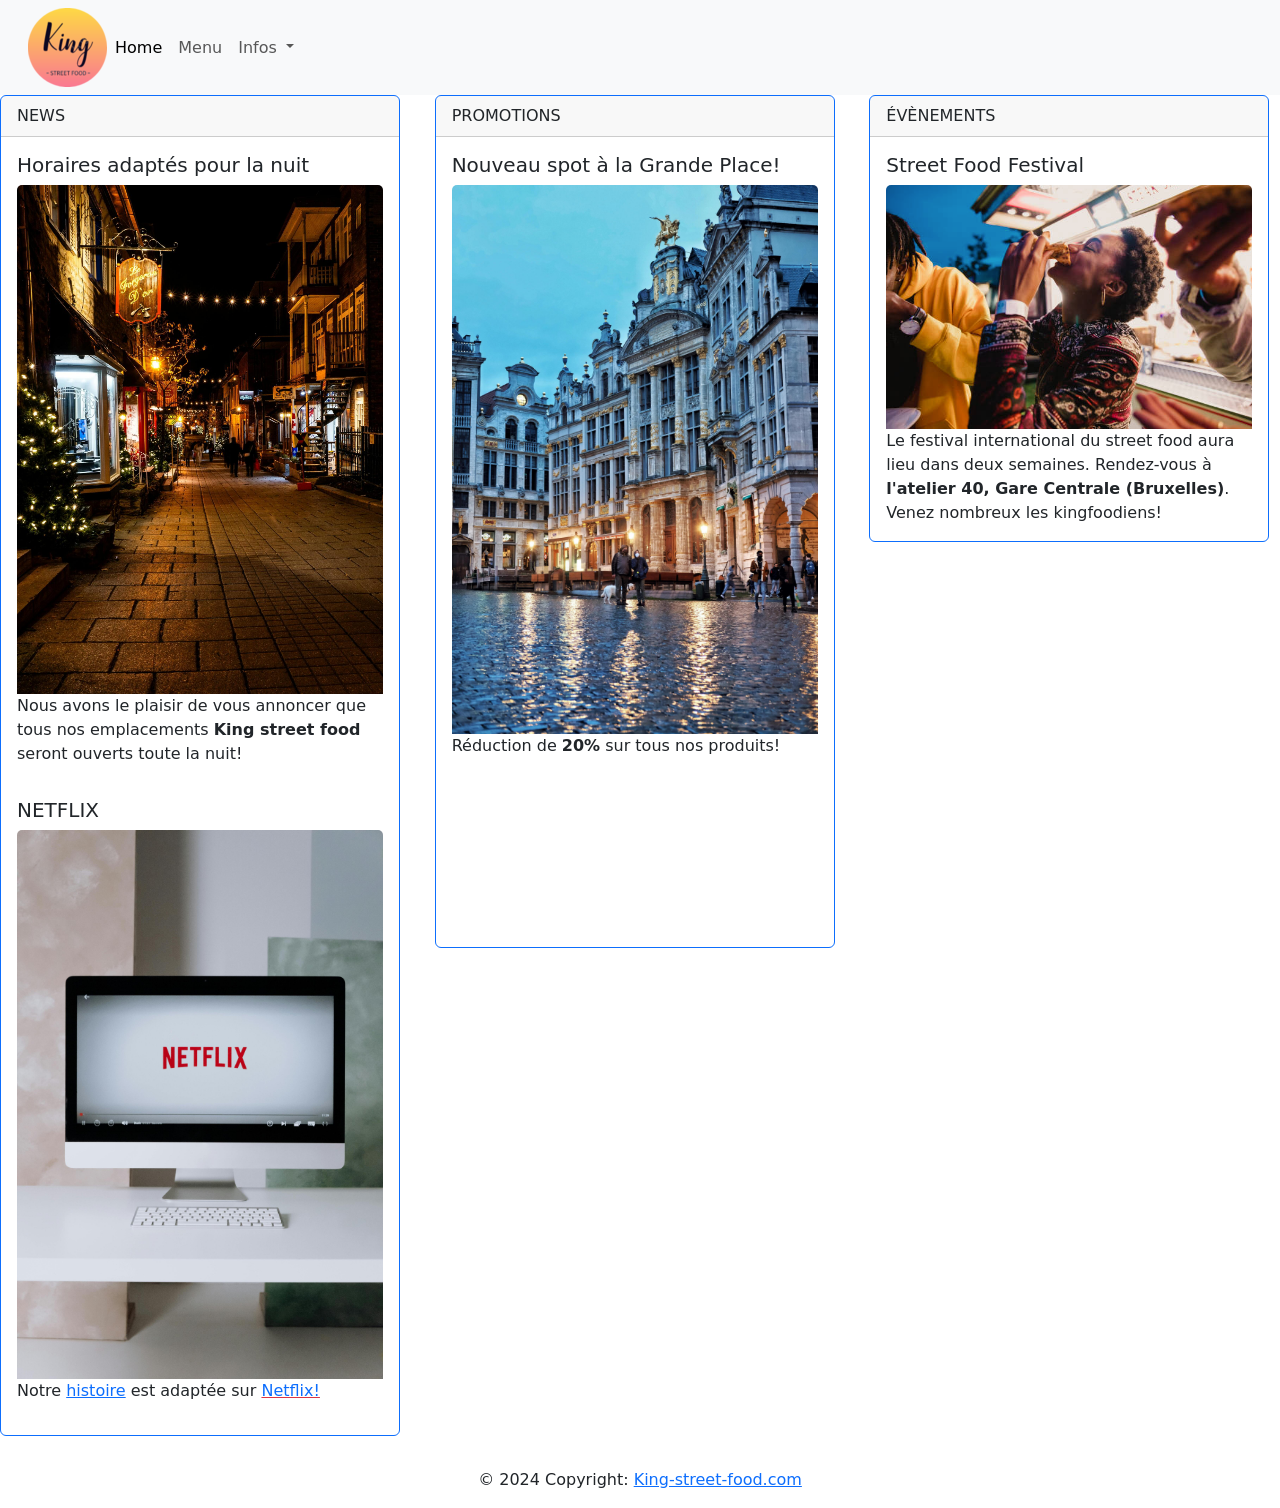
<file: index.html>
<!doctype html>
<html lang="en">

<head>
    <meta charset="utf-8">
    <meta name="viewport" content="width=device-width, initial-scale=1">
    <title>King Street Food (Home)</title>
    <link href="https://cdn.jsdelivr.net/npm/bootstrap@5.3.3/dist/css/bootstrap.min.css" rel="stylesheet"
        integrity="sha384-QWTKZyjpPEjISv5WaRU9OFeRpok6YctnYmDr5pNlyT2bRjXh0JMhjY6hW+ALEwIH" crossorigin="anonymous">
</head>

<body>
    <!--Navbar-->

    <nav class="navbar navbar-expand-lg navbar-light bg-light">
        <div class="container-fluid">
            <a class="navbar-brand" href="#"></a>
            <img src="assets/images/logo.png" alt="logo" title="logo">
            <button class="navbar-toggler" type="button" data-bs-toggle="collapse"
                data-bs-target="#navbarSupportedContent" aria-controls="navbarSupportedContent" aria-expanded="false"
                aria-label="Toggle navigation">
                <span class="navbar-toggler-icon"></span>
            </button>
            <div class="collapse navbar-collapse" id="navbarSupportedContent">
                <ul class="navbar-nav me-auto mb-2 mb-lg-0">
                    <li class="nav-item">
                        <a class="nav-link active" aria-current="page"
                            href="https://nategithub9.github.io/official-king-street-food/">Home</a>
                    </li>
                    <li class="nav-item">
                        <a class="nav-link" href="carte.html">Menu</a>
                    </li>
                    <li class="nav-item dropdown">
                        <a class="nav-link dropdown-toggle" href="#" id="navbarDropdown" role="button"
                            data-bs-toggle="dropdown" aria-expanded="false">
                            Infos
                        </a>
                        <ul class="dropdown-menu" aria-labelledby="navbarDropdown">
                            <li><a class="dropdown-item" href="notre_histoire.html">Notre histoire</a></li>
                            <li><a class="dropdown-item" href="streets.html">Emplacements</a></li>
                            <li><a class="dropdown-item" href="photo.html">Photos</a></li>
                            <li>
                                <hr class="dropdown-divider">
                            </li>
                            <li><a class="dropdown-item" href="contact.html">Contactez-nous</a></li>
                        </ul>
                    </li>
                </ul>
            </div>
        </div>
    </nav>

    <!--Cards-->

    <div class="jumbotron">
        <div class="row">
            <div class="col-sm-8 col-lg-4">
                <div class="card border-primary mb-3" style="max-width: 25rem;">
                    <div class="card-header bg-element">NEWS</div>
                    <div class="card-body text-dark">
                        <h5 class="card-title">Horaires adaptés pour la nuit</h5>
                        <img class="card-img-top" src="assets/images/night.jpg" alt="Horaires de nuit">
                        <p class="card-text">Nous avons le plaisir de vous annoncer que tous nos emplacements <strong>King
                            street food</strong> seront ouverts toute la nuit!</p>
                    </div>
                    <div class="card-body text-dark">
                        <h5 class="card-title">NETFLIX</h5>
                        <img class="card-img-top" src="assets/images/netflix.jpg" alt="NETFLIX">
                        <!--<p class="card-text">Notre histoire est adaptée sur <a href="https://www.netflix.com/"></a>Netflix!</p>-->
                        <p>Notre <a href="notre_histoire.html">histoire</a> est adaptée sur <a href="https://www.netflix.com"
                                class="link-underline-danger">Netflix!</a></p>

                    </div>
                </div>
            </div>
            <div class="col-sm-8 col-lg-4">
                <div class="card border-primary mb-3" style="max-width: 25rem;">
                    <div class="card-header bg-element">PROMOTIONS</div>
                    <div class="card-body text-dark">
                        <h5 class="card-title">Nouveau spot à la Grande Place!</h5>
                        <img class="card-img-top" src="assets/images/place.jpg" alt="Grande Place">
                        <p class="card-text">Réduction de <strong>20%</strong> sur tous nos produits!</p>
                        <iframe
                            src="https://www.google.com/maps/d/u/0/embed?mid=11ZzYXe2FnSKpc-gbmood-h7DMe_rIdA&ehbc=2E312F"
                            style="max-width: 25rem"></iframe>
                        <p class="card-text"></p>
                    </div>
                </div>
            </div>
            <div class="col-sm-8 col-lg-4">
                <div class="card border-primary mb-3" style="max-width: 25rem;">
                    <div class="card-header bg-element">ÉVÈNEMENTS</div>
                    <div class="card-body text-dark">
                        <h5 class="card-title">Street Food Festival</h5>
                        <img class="card-img-top" src="assets/images/festival.png" alt="Street Food Festival">
                        <p class="card-text">Le festival international du street food aura lieu dans deux semaines.
                            Rendez-vous à <strong>l'atelier 40, Gare Centrale (Bruxelles)</strong>. Venez nombreux les kingfoodiens!
                        </p>
                    </div>
                </div>
            </div>
        </div>
    </div>

    <!--Footer-->
    <div class="footer-copyright text-center py-3 bgfooter">© 2024 Copyright: <a href="#">King-street-food.com</a>
    </div>

    <script src="https://cdn.jsdelivr.net/npm/bootstrap@5.3.3/dist/js/bootstrap.bundle.min.js"
        integrity="sha384-YvpcrYf0tY3lHB60NNkmXc5s9fDVZLESaAA55NDzOxhy9GkcIdslK1eN7N6jIeHz"
        crossorigin="anonymous"></script>

</body>

</html>
</file>
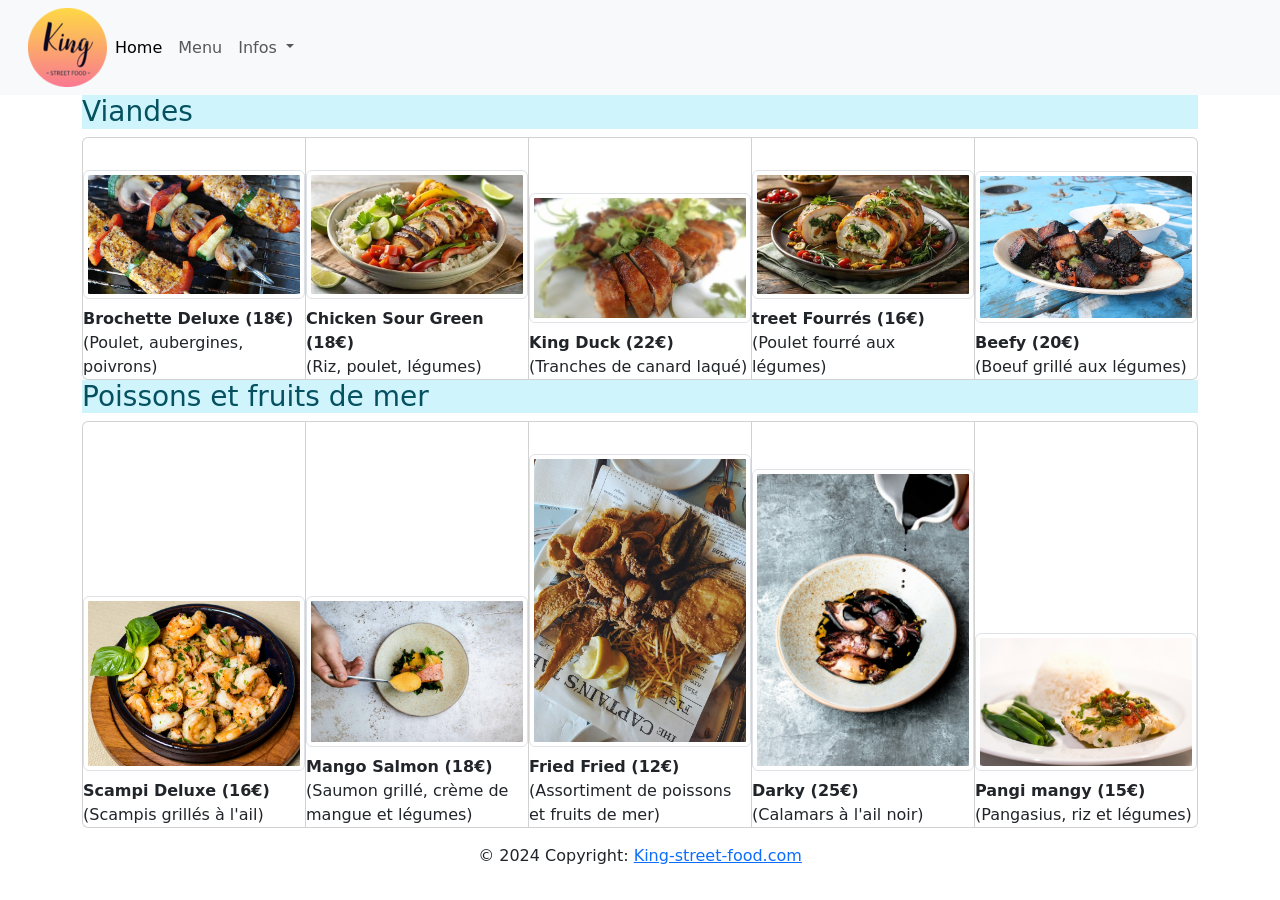
<file: carte.html>
<!doctype html>
<html lang="en">

<head>
    <meta charset="utf-8">
    <meta name="viewport" content="width=device-width, initial-scale=1">
    <title>King's Menu</title>
    <link href="https://cdn.jsdelivr.net/npm/bootstrap@5.3.3/dist/css/bootstrap.min.css" rel="stylesheet"
        integrity="sha384-QWTKZyjpPEjISv5WaRU9OFeRpok6YctnYmDr5pNlyT2bRjXh0JMhjY6hW+ALEwIH" crossorigin="anonymous">
</head>

<body>
    <!--Navbar-->

    <nav class="navbar navbar-expand-lg navbar-light bg-light">
        <div class="container-fluid">
            <a class="navbar-brand" href="#"></a>
            <img src="assets/images/logo.png" alt="logo" title="logo">
            <button class="navbar-toggler" type="button" data-bs-toggle="collapse"
                data-bs-target="#navbarSupportedContent" aria-controls="navbarSupportedContent" aria-expanded="false"
                aria-label="Toggle navigation">
                <span class="navbar-toggler-icon"></span>
            </button>
            <div class="collapse navbar-collapse" id="navbarSupportedContent">
                <ul class="navbar-nav me-auto mb-2 mb-lg-0">
                    <li class="nav-item">
                        <a class="nav-link active" aria-current="page"
                            href="https://nategithub9.github.io/official-king-street-food/">Home</a>
                    </li>
                    <li class="nav-item">
                        <a class="nav-link" href="carte.html">Menu</a>
                    </li>
                    <li class="nav-item dropdown">
                        <a class="nav-link dropdown-toggle" href="#" id="navbarDropdown" role="button"
                            data-bs-toggle="dropdown" aria-expanded="false">
                            Infos
                        </a>
                        <ul class="dropdown-menu" aria-labelledby="navbarDropdown">
                            <li><a class="dropdown-item" href="notre_histoire.html">Notre histoire</a></li>
                            <li><a class="dropdown-item" href="streets.html">Emplacements</a></li>
                            <li><a class="dropdown-item" href="photo.html">Photos</a></li>
                            <li>
                                <hr class="dropdown-divider">
                            </li>
                            <li><a class="dropdown-item" href="contact.html">Contactez-nous</a></li>
                        </ul>
                    </li>
                </ul>
            </div>
        </div>
    </nav>


    <div class="container">
        <div class="row">
            <div class="col">
                <h3 class="list-group-item list-group-item-info">Viandes</h3>
                <div class="card-group">
                    <div class="card">
                        <img>
                        <div class="card-body"></div>
                        <img src="assets/images/brochette-poulet.jpg" alt="Brochette Deluxe" class="img-thumbnail">
                        <h5 class="card-title"></h5><strong>Brochette Deluxe (18€)</strong>(Poulet, aubergines, poivrons)
                    </div>
                    <div class="card">
                        <img>
                        <div class="card-body"></div>
                        <img src="assets/images/lime.jpg" alt="Chicken Sour Green" class="img-thumbnail">
                        <h5 class="card-title"></h5><strong>Chicken Sour Green (18€)</strong> (Riz, poulet, légumes)
                    </div>
                    <div class="card">
                        <img>
                        <div class="card-body"></div>
                        <img src="assets/images/duck.jpg" alt="King Duck" class="img-thumbnail">
                        <h5 class="card-title"></h5><strong>King Duck (22€)</strong> (Tranches de canard laqué)
                    </div>
                    <div class="card">
                        <img>
                        <div class="card-body"></div>
                        <img src="assets/images/fourre.jpg" alt="Street Fourrés" class="img-thumbnail">
                        <h5 class="card-title"></h5><strong>treet Fourrés (16€)</strong> (Poulet fourré aux légumes)
                    </div>
                    <div class="card">
                        <img>
                        <div class="card-body"></div>
                        <img src="assets/images/chicken.jpg" alt="Beefy" class="img-thumbnail">
                        <h5 class="card-title"></h5><strong>Beefy (20€)</strong> (Boeuf grillé aux légumes)
                    </div>
                </div>
                <h3 class="list-group-item list-group-item-info">Poissons et fruits de mer</h3>
                <div class="card-group">
                    <div class="card">
                        <img>
                        <div class="card-body"></div>
                        <img src="assets/images/1_scampi_shrimp.jpg" alt="Scampi Deluxe" class="img-thumbnail">
                        <h5 class="card-title"></h5><strong>Scampi Deluxe (16€)</strong> (Scampis grillés à l'ail)
                    </div>
                    <div class="card">
                        <img>
                        <div class="card-body"></div>
                        <img src="assets/images/2_salmon.jpg" alt="Mango Salmon" class="img-thumbnail">
                        <h5 class="card-title"></h5><strong>Mango Salmon (18€)</strong> (Saumon grillé, crème de mangue et légumes)
                    </div>
                    <div class="card">
                        <img>
                        <div class="card-body"></div>
                        <img src="assets/images/3_fried_fish.jpg" alt="Fried Fried" class="img-thumbnail">
                        <h5 class="card-title"></h5><strong>Fried Fried (12€)</strong> (Assortiment de poissons et fruits de mer)
                    </div>
                    <div class="card">
                        <img>
                        <div class="card-body"></div>
                        <img src="assets/images/4_calamars.jpg" alt="Darky" class="img-thumbnail">
                        <h5 class="card-title"></h5><strong>Darky (25€)</strong> (Calamars à l'ail noir)
                    </div>
                    <div class="card">
                        <img>
                        <div class="card-body"></div>
                        <img src="assets/images/5_pangasius.jpg" alt="Pangi mangy" class="img-thumbnail">
                        <h5 class="card-title"></h5><strong>Pangi mangy (15€)</strong> (Pangasius, riz et légumes)
                    </div>
                </div>
            </div>
        </div>
    </div>



    <div class="footer-copyright text-center py-3 bgfooter">© 2024 Copyright: <a
            href="https://nategithub9.github.io/official-king-street-food">King-street-food.com</a>
    </div>

    <script src="https://cdn.jsdelivr.net/npm/bootstrap@5.3.3/dist/js/bootstrap.bundle.min.js"
        integrity="sha384-YvpcrYf0tY3lHB60NNkmXc5s9fDVZLESaAA55NDzOxhy9GkcIdslK1eN7N6jIeHz"
        crossorigin="anonymous"></script>

</body>

</html>
</file>
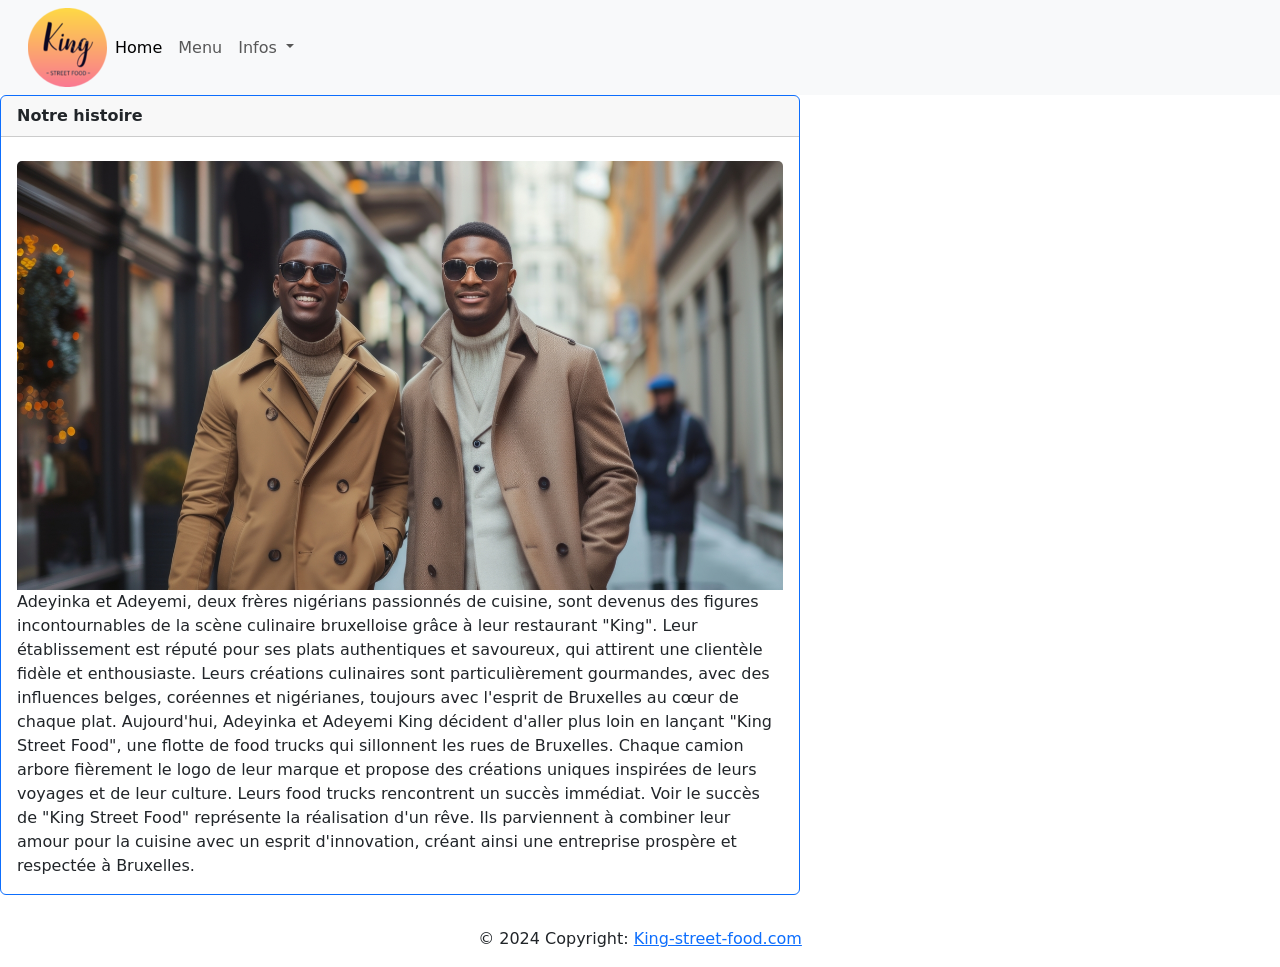
<file: notre_histoire.html>
<!doctype html>
<html lang="en">

<head>
    <meta charset="utf-8">
    <meta name="viewport" content="width=device-width, initial-scale=1">
    <title>King Street Food (Home)</title>
    <link href="https://cdn.jsdelivr.net/npm/bootstrap@5.3.3/dist/css/bootstrap.min.css" rel="stylesheet"
        integrity="sha384-QWTKZyjpPEjISv5WaRU9OFeRpok6YctnYmDr5pNlyT2bRjXh0JMhjY6hW+ALEwIH" crossorigin="anonymous">
</head>

<body>
    <!--Navbar-->

    <nav class="navbar navbar-expand-lg navbar-light bg-light">
        <div class="container-fluid">
            <a class="navbar-brand" href="#"></a>
            <img src="assets/images/logo.png" alt="logo" title="logo">
            <button class="navbar-toggler" type="button" data-bs-toggle="collapse"
                data-bs-target="#navbarSupportedContent" aria-controls="navbarSupportedContent" aria-expanded="false"
                aria-label="Toggle navigation">
                <span class="navbar-toggler-icon"></span>
            </button>
            <div class="collapse navbar-collapse" id="navbarSupportedContent">
                <ul class="navbar-nav me-auto mb-2 mb-lg-0">
                    <li class="nav-item">
                        <a class="nav-link active" aria-current="page"
                            href="https://nategithub9.github.io/official-king-street-food/">Home</a>
                    </li>
                    <li class="nav-item">
                        <a class="nav-link" href="carte.html">Menu</a>
                    </li>
                    <li class="nav-item dropdown">
                        <a class="nav-link dropdown-toggle" href="#" id="navbarDropdown" role="button"
                            data-bs-toggle="dropdown" aria-expanded="false">
                            Infos
                        </a>
                        <ul class="dropdown-menu" aria-labelledby="navbarDropdown">
                            <li><a class="dropdown-item" href="notre_histoire.html">Notre histoire</a></li>
                            <li><a class="dropdown-item" href="streets.html">Emplacements</a></li>
                            <li><a class="dropdown-item" href="photo.html">Photos</a></li>
                            <li>
                                <hr class="dropdown-divider">
                            </li>
                            <li><a class="dropdown-item" href="contact.html">Contactez-nous</a></li>
                        </ul>
                    </li>
                </ul>
            </div>
        </div>
    </nav>

    <!--Cards-->

    <div class="jumbotron">
        <div class="row">
            <div class="col-sm-8col-lg-12">
                <div class="card border-primary mb-3" style="max-width: 50rem;">
                    <div class="card-header bg-element"><strong>Notre histoire</strong></div>
                    <div class="card-body text-dark">
                        <h5 class="card-title"></h5>
                        <img class="card-img-top" src="assets/images/brothers.jpeg" alt="Adeyinka & Adeyemi">
                        <p class="card-text">Adeyinka et Adeyemi, deux frères nigérians passionnés de cuisine, sont
                            devenus des figures incontournables de la scène culinaire bruxelloise grâce à leur
                            restaurant "King". Leur établissement est réputé pour ses plats authentiques et savoureux,
                            qui attirent une clientèle fidèle et enthousiaste.

                            Leurs créations culinaires sont particulièrement gourmandes, avec des influences belges,
                            coréennes et nigérianes, toujours avec l'esprit de Bruxelles au cœur de chaque plat.

                            Aujourd'hui, Adeyinka et Adeyemi King décident d'aller plus loin en lançant "King Street
                            Food", une flotte de food trucks qui sillonnent les rues de Bruxelles. Chaque camion arbore
                            fièrement le logo de leur marque et propose des créations uniques inspirées de leurs voyages
                            et de leur culture.

                            Leurs food trucks rencontrent un succès immédiat. Voir le succès de "King Street Food"
                            représente la réalisation d'un rêve. Ils parviennent à combiner leur amour pour la cuisine
                            avec un esprit d'innovation, créant ainsi une entreprise prospère et respectée à Bruxelles.
                        </p>
                    </div>
                </div>
            </div>
        </div>
    </div>


    <!--Footer-->
    <div class="footer-copyright text-center py-3 bgfooter">© 2024 Copyright: <a href="#">King-street-food.com</a>
    </div>

    <script src="https://cdn.jsdelivr.net/npm/bootstrap@5.3.3/dist/js/bootstrap.bundle.min.js"
        integrity="sha384-YvpcrYf0tY3lHB60NNkmXc5s9fDVZLESaAA55NDzOxhy9GkcIdslK1eN7N6jIeHz"
        crossorigin="anonymous"></script>

</body>

</html>
</file>
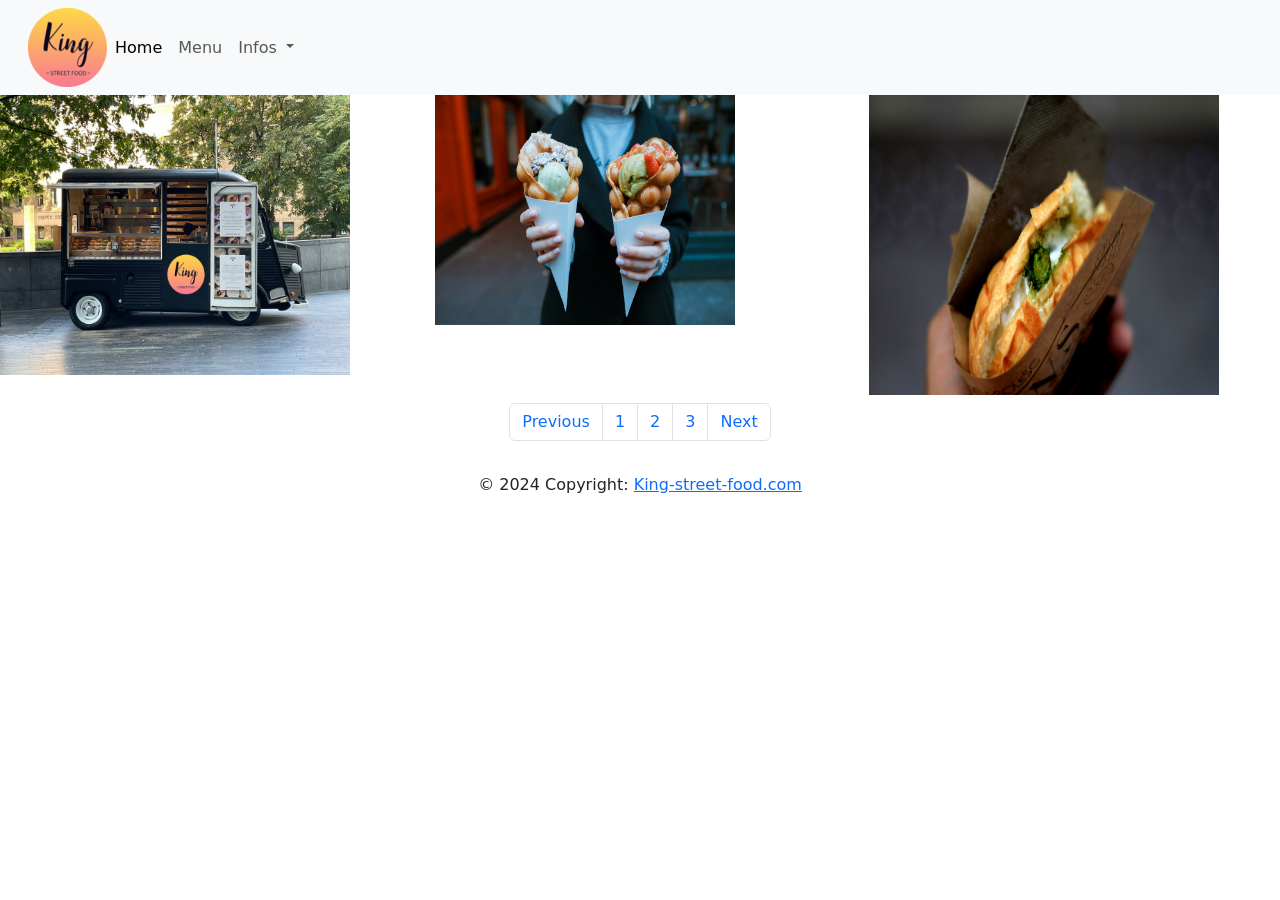
<file: photo.html>
<!doctype html>
<html lang="en">

<head>
    <meta charset="utf-8">
    <meta name="viewport" content="width=device-width, initial-scale=1">
    <title>King's photos</title>
    <link href="https://cdn.jsdelivr.net/npm/bootstrap@5.3.3/dist/css/bootstrap.min.css" rel="stylesheet"
        integrity="sha384-QWTKZyjpPEjISv5WaRU9OFeRpok6YctnYmDr5pNlyT2bRjXh0JMhjY6hW+ALEwIH" crossorigin="anonymous">
</head>

<body>
    <!--Navbar-->

    <nav class="navbar navbar-expand-lg navbar-light bg-light">
        <div class="container-fluid">
            <a class="navbar-brand" href="#"></a>
            <img src="assets/images/logo.png" alt="logo" title="logo">
            <button class="navbar-toggler" type="button" data-bs-toggle="collapse"
                data-bs-target="#navbarSupportedContent" aria-controls="navbarSupportedContent" aria-expanded="false"
                aria-label="Toggle navigation">
                <span class="navbar-toggler-icon"></span>
            </button>
            <div class="collapse navbar-collapse" id="navbarSupportedContent">
                <ul class="navbar-nav me-auto mb-2 mb-lg-0">
                    <li class="nav-item">
                        <a class="nav-link active" aria-current="page"
                            href="https://nategithub9.github.io/official-king-street-food/">Home</a>
                    </li>
                    <li class="nav-item">
                        <a class="nav-link" href="carte.html">Menu</a>
                    </li>
                    <li class="nav-item dropdown">
                        <a class="nav-link dropdown-toggle" href="#" id="navbarDropdown" role="button"
                            data-bs-toggle="dropdown" aria-expanded="false">
                            Infos
                        </a>
                        <ul class="dropdown-menu" aria-labelledby="navbarDropdown">
                            <li><a class="dropdown-item" href="streets.html">Emplacements</a></li>
                            <li><a class="dropdown-item" href="photo.html">Photos</a></li>
                            <li>
                                <hr class="dropdown-divider">
                            </li>
                            <li><a class="dropdown-item" href="contact.html">Contactez-nous</a></li>
                        </ul>
                    </li>
                </ul>
            </div>
        </div>
    </nav>

    <!--Photos de la 1ère page-->
    <div class="row">
        <div class="col-sm-4 mb-2">
            <img src="assets/images/A.jpg" alt="Food truck" height="280" width="350" data-placement="top"
                title="Food truck">
        </div>
        <div class="col-sm-4 mb-2">
            <img src="assets/images/B.jpg" alt="Glaces" height="230" width="300" data-placement="top" title="Glaces">
        </div>
        <div class="col-sm-4 mb-2">
            <img src="assets/images/C.jpg" alt="Cheese Deluxe" height="300" width="350" data-placement="top"
                title="Cheese Deluxe">
        </div>
    </div>
    </div>

    <!--Page navigation-->

    <nav aria-label="Page navigation example">
        <ul class="pagination justify-content-center">
            <li class="page-item"><a class="page-link" href="photo.html">Previous</a></li>
            <li class="page-item"><a class="page-link" href="photo1.html">1</a></li>
            <li class="page-item"><a class="page-link" href="photo2.html">2</a></li>
            <li class="page-item"><a class="page-link" href="photo3.html">3</a></li>
            <li class="page-item"><a class="page-link" href="photo2.html">Next</a></li>
        </ul>
    </nav>
    <div class="footer-copyright text-center py-3 bgfooter">© 2024 Copyright: <a
            href="https://nategithub9.github.io/official-king-street-food">King-street-food.com</a>
    </div>

    <script src="https://cdn.jsdelivr.net/npm/bootstrap@5.3.3/dist/js/bootstrap.bundle.min.js"
        integrity="sha384-YvpcrYf0tY3lHB60NNkmXc5s9fDVZLESaAA55NDzOxhy9GkcIdslK1eN7N6jIeHz"
        crossorigin="anonymous"></script>

</body>

</html>
</file>
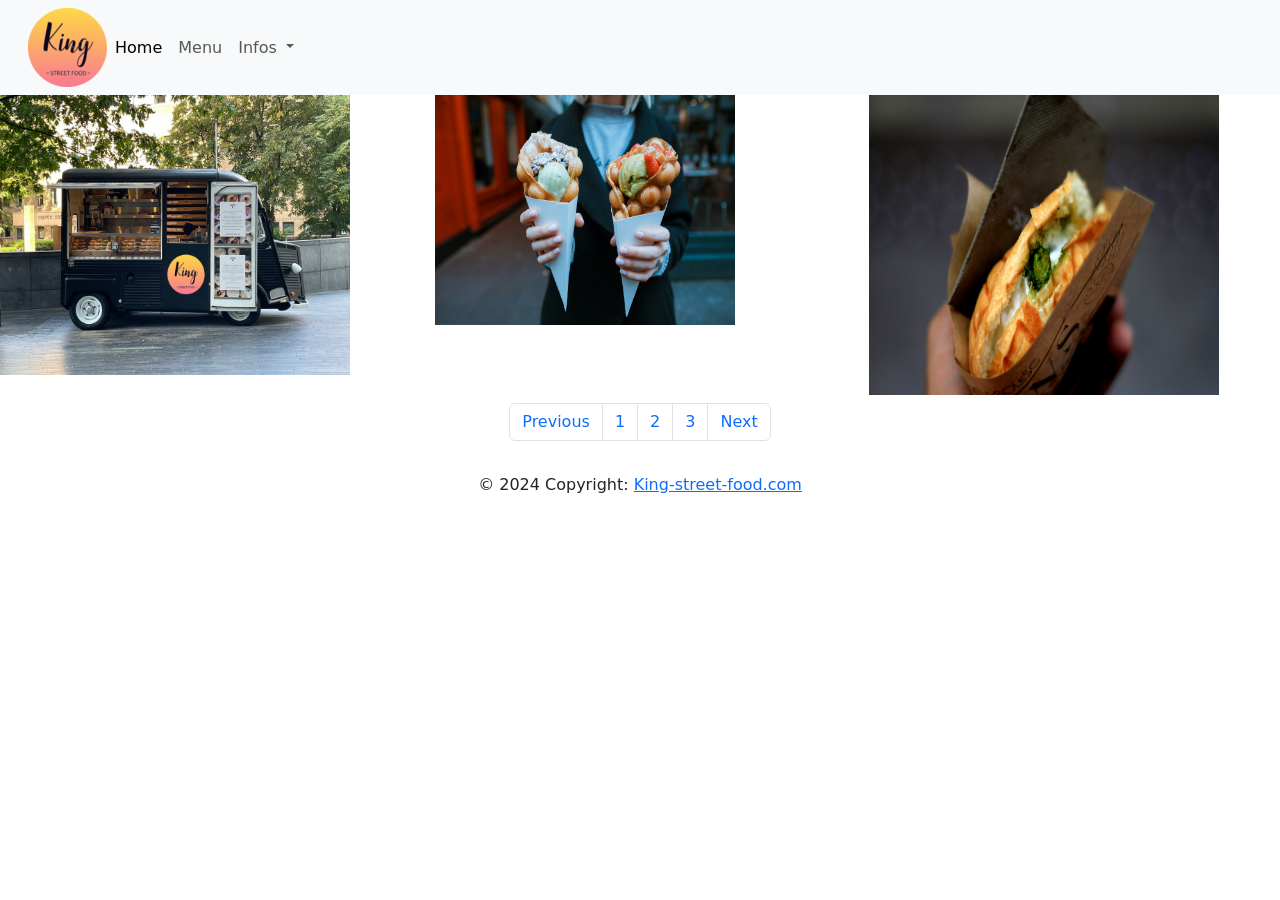
<file: photo1.html>
<!doctype html>
<html lang="en">

<head>
    <meta charset="utf-8">
    <meta name="viewport" content="width=device-width, initial-scale=1">
    <title>King's photos</title>
    <link href="https://cdn.jsdelivr.net/npm/bootstrap@5.3.3/dist/css/bootstrap.min.css" rel="stylesheet"
        integrity="sha384-QWTKZyjpPEjISv5WaRU9OFeRpok6YctnYmDr5pNlyT2bRjXh0JMhjY6hW+ALEwIH" crossorigin="anonymous">
</head>

<body>
    <!--Navbar-->

    <nav class="navbar navbar-expand-lg navbar-light bg-light">
        <div class="container-fluid">
            <a class="navbar-brand" href="#"></a>
            <img src="assets/images/logo.png" alt="logo" title="logo">
            <button class="navbar-toggler" type="button" data-bs-toggle="collapse"
                data-bs-target="#navbarSupportedContent" aria-controls="navbarSupportedContent" aria-expanded="false"
                aria-label="Toggle navigation">
                <span class="navbar-toggler-icon"></span>
            </button>
            <div class="collapse navbar-collapse" id="navbarSupportedContent">
                <ul class="navbar-nav me-auto mb-2 mb-lg-0">
                    <li class="nav-item">
                        <a class="nav-link active" aria-current="page"
                            href="https://nategithub9.github.io/official-king-street-food/">Home</a>
                    </li>
                    <li class="nav-item">
                        <a class="nav-link" href="carte.html">Menu</a>
                    </li>
                    <li class="nav-item dropdown">
                        <a class="nav-link dropdown-toggle" href="#" id="navbarDropdown" role="button"
                            data-bs-toggle="dropdown" aria-expanded="false">
                            Infos
                        </a>
                        <ul class="dropdown-menu" aria-labelledby="navbarDropdown">
                            <li><a class="dropdown-item" href="notre_histoire.html">Notre histoire</a></li>
                            <li><a class="dropdown-item" href="streets.html">Emplacements</a></li>
                            <li><a class="dropdown-item" href="photo.html">Photos</a></li>
                            <li>
                                <hr class="dropdown-divider">
                            </li>
                            <li><a class="dropdown-item" href="contact.html">Contactez-nous</a></li>
                        </ul>
                    </li>
                </ul>
            </div>
        </div>
    </nav>

    <!--Photos de la 1ère page-->
    <div class="row">
        <div class="col-sm-4 mb-2">
            <img src="assets/images/A.jpg" alt="Food truck" height="280" width="350" data-placement="top"
                title="Food truck">
        </div>
        <div class="col-sm-4 mb-2">
            <img src="assets/images/B.jpg" alt="Glaces" height="230" width="300" data-placement="top" title="Glaces">
        </div>
        <div class="col-sm-4 mb-2">
            <img src="assets/images/C.jpg" alt="Cheese Deluxe" height="300" width="350" data-placement="top"
                title="Cheese Deluxe">
        </div>

    <!--Page navigation-->

    <nav aria-label="Page navigation example">
        <ul class="pagination justify-content-center">
            <li class="page-item"><a class="page-link" href="photo.html">Previous</a></li>
            <li class="page-item"><a class="page-link" href="photo1.html">1</a></li>
            <li class="page-item"><a class="page-link" href="photo2.html">2</a></li>
            <li class="page-item"><a class="page-link" href="photo3.html">3</a></li>
            <li class="page-item"><a class="page-link" href="photo2.html">Next</a></li>
        </ul>
    </nav>
    <div class="footer-copyright text-center py-3 bgfooter">© 2024 Copyright: <a
            href="https://nategithub9.github.io/official-king-street-food">King-street-food.com</a></div>

    <script src="https://cdn.jsdelivr.net/npm/bootstrap@5.3.3/dist/js/bootstrap.bundle.min.js"
        integrity="sha384-YvpcrYf0tY3lHB60NNkmXc5s9fDVZLESaAA55NDzOxhy9GkcIdslK1eN7N6jIeHz"
        crossorigin="anonymous"></script>

</body>

</html>
</file>
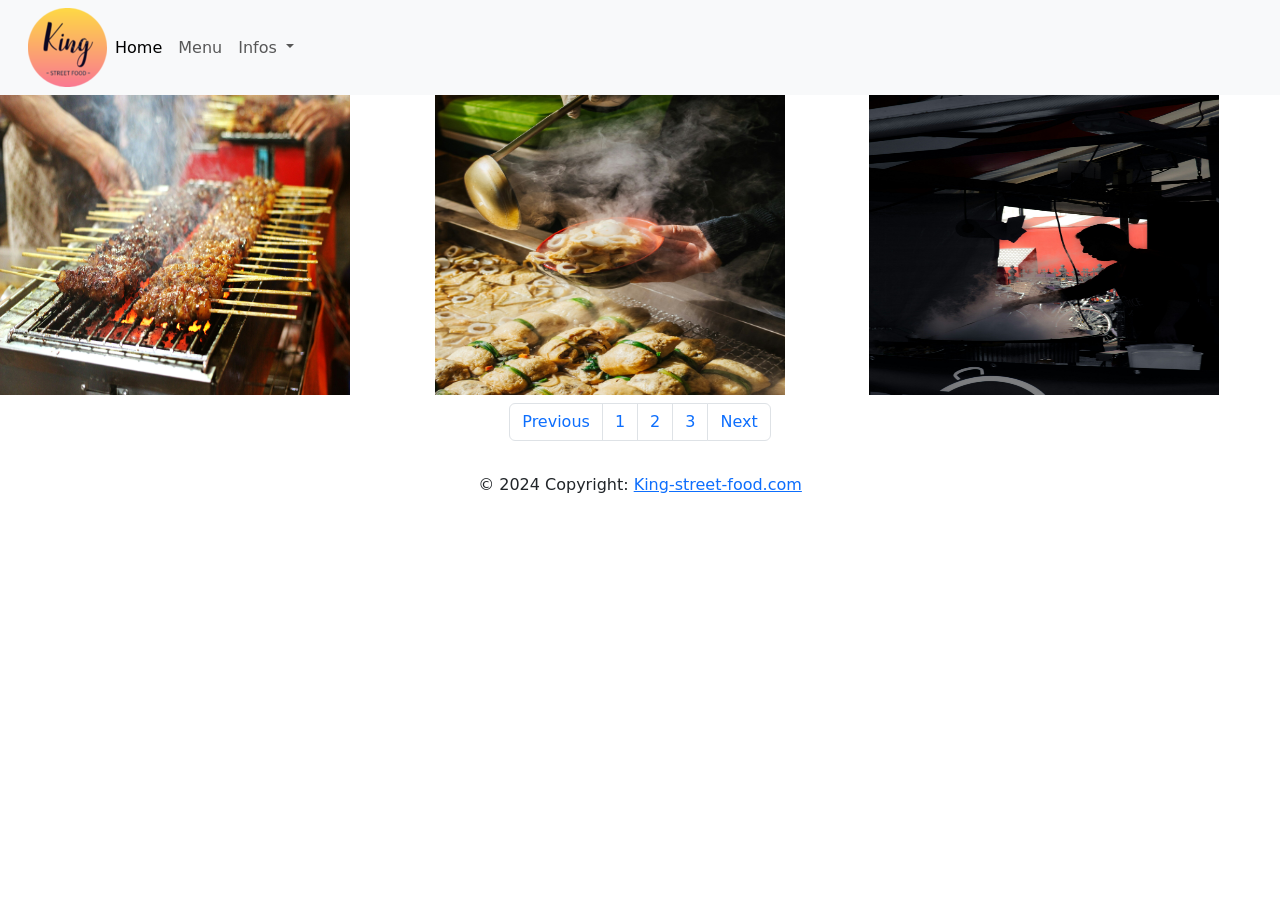
<file: photo2.html>
<!doctype html>
<html lang="en">

<head>
    <meta charset="utf-8">
    <meta name="viewport" content="width=device-width, initial-scale=1">
    <title>King's photos</title>
    <link href="https://cdn.jsdelivr.net/npm/bootstrap@5.3.3/dist/css/bootstrap.min.css" rel="stylesheet"
        integrity="sha384-QWTKZyjpPEjISv5WaRU9OFeRpok6YctnYmDr5pNlyT2bRjXh0JMhjY6hW+ALEwIH" crossorigin="anonymous">
</head>

<body>
    <!--Navbar-->

    <nav class="navbar navbar-expand-lg navbar-light bg-light">
        <div class="container-fluid">
            <a class="navbar-brand" href="#"></a>
            <img src="assets/images/logo.png" alt="logo" title="logo">
            <button class="navbar-toggler" type="button" data-bs-toggle="collapse"
                data-bs-target="#navbarSupportedContent" aria-controls="navbarSupportedContent" aria-expanded="false"
                aria-label="Toggle navigation">
                <span class="navbar-toggler-icon"></span>
            </button>
            <div class="collapse navbar-collapse" id="navbarSupportedContent">
                <ul class="navbar-nav me-auto mb-2 mb-lg-0">
                    <li class="nav-item">
                        <a class="nav-link active" aria-current="page"
                            href="https://nategithub9.github.io/official-king-street-food/">Home</a>
                    </li>
                    <li class="nav-item">
                        <a class="nav-link" href="carte.html">Menu</a>
                    </li>
                    <li class="nav-item dropdown">
                        <a class="nav-link dropdown-toggle" href="#" id="navbarDropdown" role="button"
                            data-bs-toggle="dropdown" aria-expanded="false">
                            Infos
                        </a>
                        <ul class="dropdown-menu" aria-labelledby="navbarDropdown">
                            <li><a class="dropdown-item" href="notre_histoire.html">Notre histoire</a></li>
                            <li><a class="dropdown-item" href="streets.html">Emplacements</a></li>
                            <li><a class="dropdown-item" href="photo.html">Photos</a></li>
                            <li>
                                <hr class="dropdown-divider">
                            </li>
                            <li><a class="dropdown-item" href="contact.html">Contactez-nous</a></li>
                        </ul>
                    </li>
                </ul>
            </div>
        </div>
    </nav>

    <!--Photos de la 2ème page-->
    <div class="row">
        <div class="col-sm-4 mb-2">
            <img src="assets/images/A1.jpg" alt="Brochettes" height="300" width="350" data-placement="top"
                title="Brochettes">
        </div>
        <div class="col-sm-4 mb-2">
            <img src="assets/images/B1.jpg" alt="Korean Food" height="300" width="350" data-placement="top"
                title="Korean Food">
        </div>
        <div class="col-sm-4 mb-2">
            <img src="assets/images/C1.jpg" alt="Open in the night" height="300" width="350" data-placement="top"
                title="Open in the night">
        </div>
    </div>


    <!--Page navigation-->

    <nav aria-label="Page navigation example">
        <ul class="pagination justify-content-center">
            <li class="page-item"><a class="page-link" href="photo1.html">Previous</a></li>
            <li class="page-item"><a class="page-link" href="photo1.html">1</a></li>
            <li class="page-item"><a class="page-link" href="photo2.html">2</a></li>
            <li class="page-item"><a class="page-link" href="photo3.html">3</a></li>
            <li class="page-item"><a class="page-link" href="photo3.html">Next</a></li>
        </ul>
    </nav>
    <div class="footer-copyright text-center py-3 bgfooter">© 2024 Copyright: <a
            href="https://nategithub9.github.io/official-king-street-food">King-street-food.com</a></div>

    <script src="https://cdn.jsdelivr.net/npm/bootstrap@5.3.3/dist/js/bootstrap.bundle.min.js"
        integrity="sha384-YvpcrYf0tY3lHB60NNkmXc5s9fDVZLESaAA55NDzOxhy9GkcIdslK1eN7N6jIeHz"
        crossorigin="anonymous"></script>

</body>

</html>
</file>
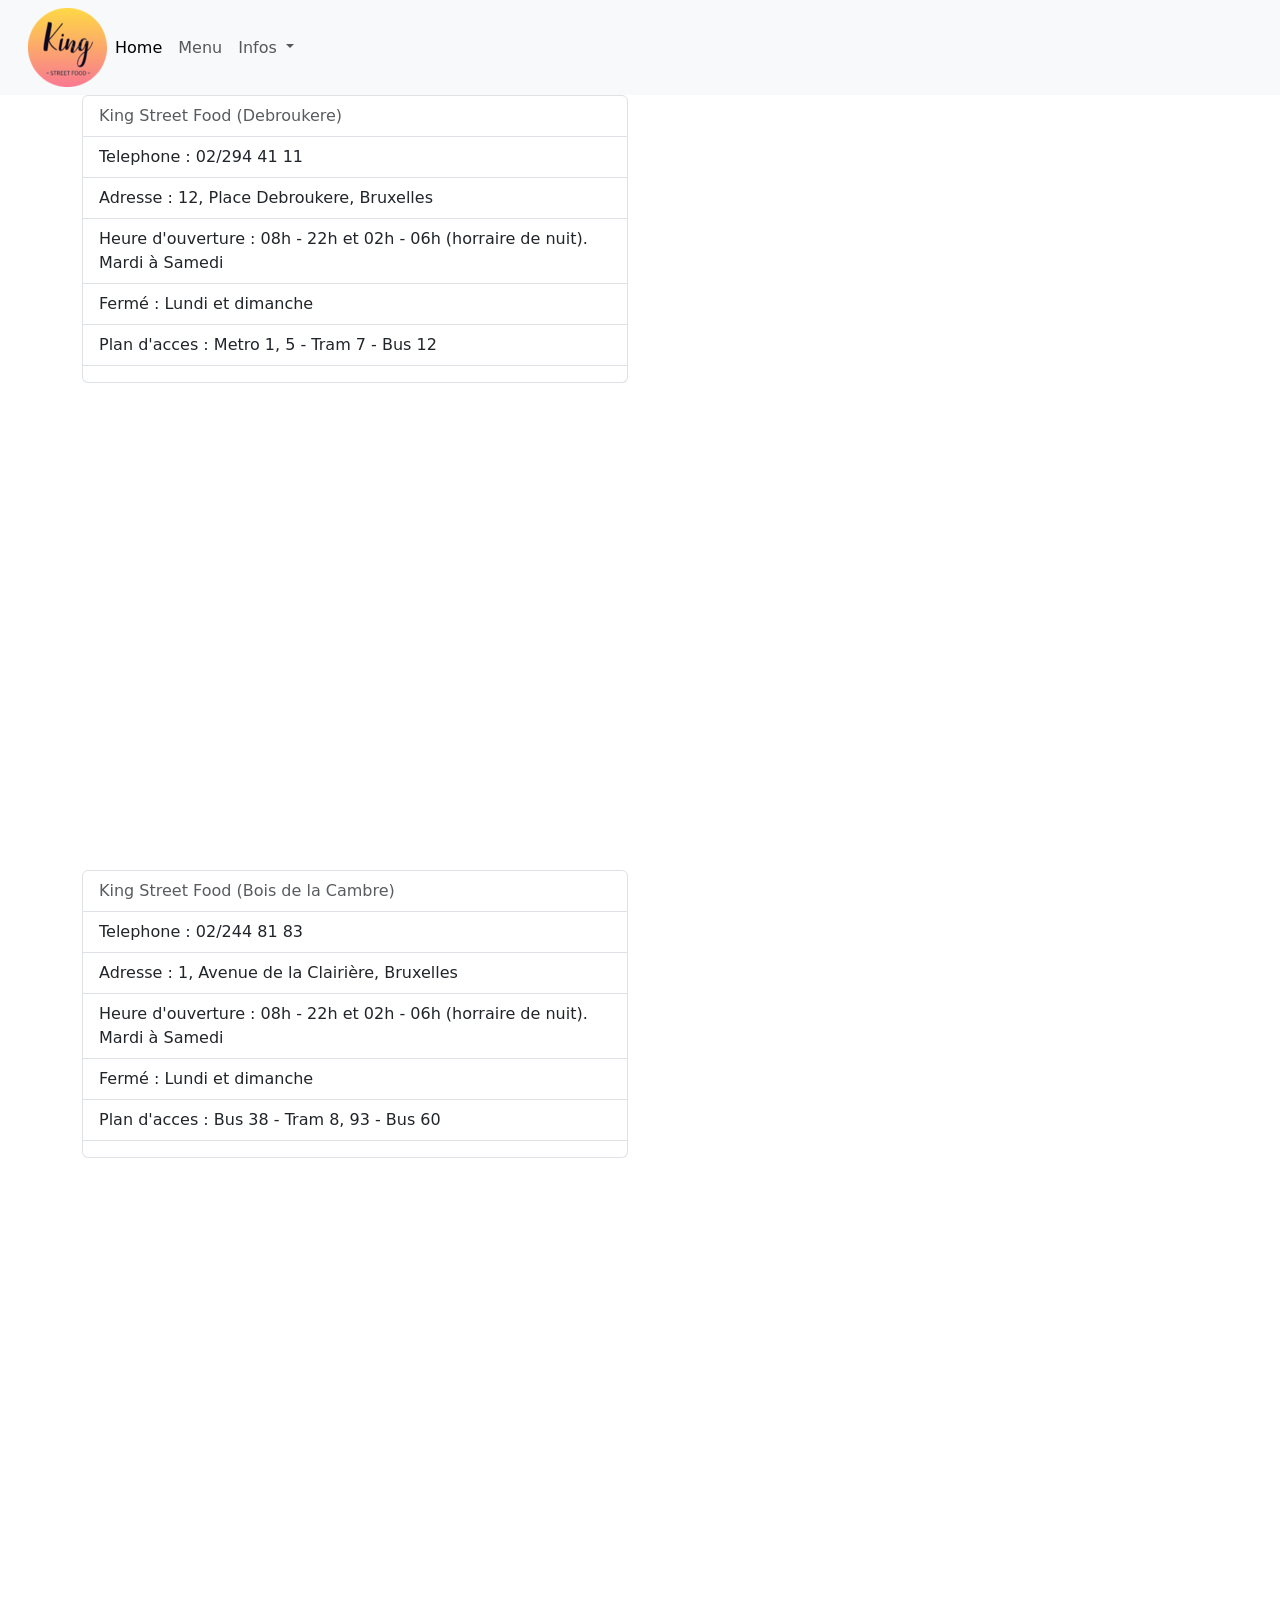
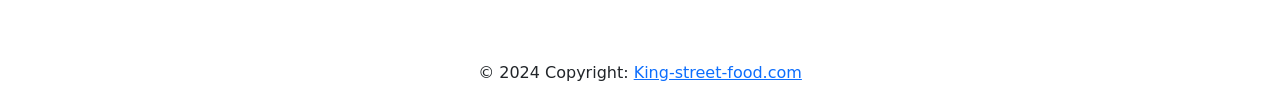
<file: streets.html>
<!doctype html>
<html lang="en">

<head>
    <meta charset="utf-8">
    <meta name="viewport" content="width=device-width, initial-scale=1">
    <title>King's Spots</title>
    <link href="https://cdn.jsdelivr.net/npm/bootstrap@5.3.3/dist/css/bootstrap.min.css" rel="stylesheet"
        integrity="sha384-QWTKZyjpPEjISv5WaRU9OFeRpok6YctnYmDr5pNlyT2bRjXh0JMhjY6hW+ALEwIH" crossorigin="anonymous">
</head>

<body>
    <!--Navbar-->
    <nav class="navbar navbar-expand-lg navbar-light bg-light">
        <div class="container-fluid">
            <a class="navbar-brand" href="#"></a>
            <img src="assets/images/logo.png" alt="logo" title="logo">
            <button class="navbar-toggler" type="button" data-bs-toggle="collapse"
                data-bs-target="#navbarSupportedContent" aria-controls="navbarSupportedContent" aria-expanded="false"
                aria-label="Toggle navigation">
                <span class="navbar-toggler-icon"></span>
            </button>
            <div class="collapse navbar-collapse" id="navbarSupportedContent">
                <ul class="navbar-nav me-auto mb-2 mb-lg-0">
                    <li class="nav-item">
                        <a class="nav-link active" aria-current="page"
                            href="https://nategithub9.github.io/official-king-street-food/">Home</a>
                    </li>
                    <li class="nav-item">
                        <a class="nav-link" href="carte.html">Menu</a>
                    </li>
                    <li class="nav-item dropdown">
                        <a class="nav-link dropdown-toggle" href="#" id="navbarDropdown" role="button"
                            data-bs-toggle="dropdown" aria-expanded="false">
                            Infos
                        </a>
                        <ul class="dropdown-menu" aria-labelledby="navbarDropdown">
                            <li><a class="dropdown-item" href="notre_histoire.html">Notre histoire</a></li>
                            <li><a class="dropdown-item" href="streets.html">Emplacements</a></li>
                            <li><a class="dropdown-item" href="photo.html">Photos</a></li>
                            <li>
                                <hr class="dropdown-divider">
                            </li>
                            <li><a class="dropdown-item" href="contact.html">Contactez-nous</a></li>
                        </ul>
                    </li>
                </ul>
            </div>
        </div>
    </nav>

    <div class="container">
        <div class="row">
            <div class="col-lg-6 col-md-12 col-sm-12">
                <ul class="list-group">
                    <li class="list-group-item disabled">King Street Food (Debroukere)</li>
                    <li class="list-group-item">Telephone : 02/294 41 11</li>
                    <li class="list-group-item">Adresse : 12, Place Debroukere, Bruxelles</li>
                    <li class="list-group-item">Heure d'ouverture : 08h - 22h et 02h - 06h (horraire de nuit). Mardi
                        à Samedi</li>
                    <li class="list-group-item">Fermé : Lundi et dimanche</li>
                    <li class="list-group-item">Plan d'acces : Metro 1, 5 - Tram 7 - Bus 12</li>
                    <li class="list-group-item"></li>
                </ul>
            </div>
        </div>
    </div>
    <!--Map1-->
    <div class="row">
        <div class="col-sm-12">
            <div class="embed-responsive embed-responsive-1by1">
                <iframe src="https://www.google.com/maps/d/u/0/embed?mid=1CkLsSDo3lC81WRSTRFU_KFNCMBRRYHk&ehbc=2E312F"
                    width="640" height="480">
                </iframe>
            </div>
        </div>
    </div>
    <!--Map1 end-->

    <div class="container">
        <div class="row">
            <div class="col-lg-6 col-md-12 col-sm-12">
                <ul class="list-group">
                    <li class="list-group-item disabled">King Street Food (Bois de la Cambre)</li>
                    <li class="list-group-item">Telephone : 02/244 81 83</li>
                    <li class="list-group-item">Adresse : 1, Avenue de la Clairière, Bruxelles</li>
                    <li class="list-group-item">Heure d'ouverture : 08h - 22h et 02h - 06h (horraire de nuit). Mardi
                        à Samedi</li>
                    <li class="list-group-item">Fermé : Lundi et dimanche</li>
                    <li class="list-group-item">Plan d'acces : Bus 38 - Tram 8, 93 - Bus 60</li>
                    <li class="list-group-item"></li>
                </ul>
            </div>
        </div>
    </div>
    <!--Map2-->
    <div class="row">
        <div class="col-sm-12">
            <div class="embed-responsive embed-responsive-1by1">
                <iframe src="https://www.google.com/maps/d/u/0/embed?mid=1-X0TCcnlxiynQQxKo1V4ANBYqut6xmQ&ehbc=2E312F"
                    width="640" height="480"></iframe>
            </div>
        </div>
    </div>
    <!--Map1 end-->
    <div class="footer-copyright text-center py-3 bgfooter">© 2024 Copyright: <a
            href="https://nategithub9.github.io/official-king-street-food">King-street-food.com</a>
    </div>

    <script src="https://cdn.jsdelivr.net/npm/bootstrap@5.3.3/dist/js/bootstrap.bundle.min.js"
        integrity="sha384-YvpcrYf0tY3lHB60NNkmXc5s9fDVZLESaAA55NDzOxhy9GkcIdslK1eN7N6jIeHz"
        crossorigin="anonymous"></script>

</body>

</html>
</file>
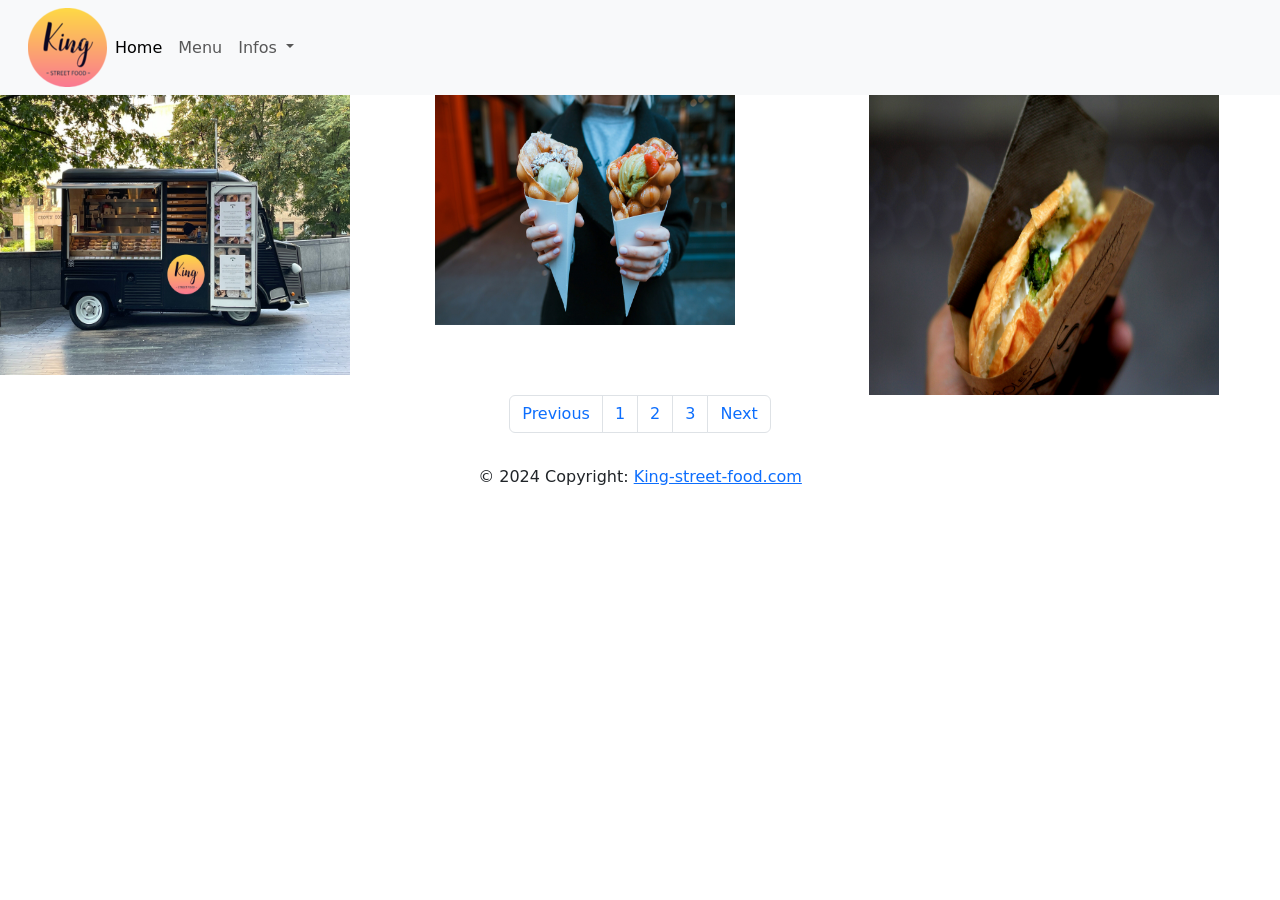
<file: assets/pages/photo.html>
<!doctype html>
<html lang="en">

<head>
    <meta charset="utf-8">
    <meta name="viewport" content="width=device-width, initial-scale=1">
    <title>King's photos</title>
    <link href="https://cdn.jsdelivr.net/npm/bootstrap@5.3.3/dist/css/bootstrap.min.css" rel="stylesheet"
        integrity="sha384-QWTKZyjpPEjISv5WaRU9OFeRpok6YctnYmDr5pNlyT2bRjXh0JMhjY6hW+ALEwIH" crossorigin="anonymous">
</head>

<body>
    <!--Navbar-->
    <container>
        <nav class="navbar navbar-expand-lg navbar-light bg-light">
            <div class="container-fluid">
                <a class="navbar-brand" href="#"></a>
                <img src="/assets/images/logo.png">
                <button class="navbar-toggler" type="button" data-bs-toggle="collapse"
                    data-bs-target="#navbarSupportedContent" aria-controls="navbarSupportedContent"
                    aria-expanded="false" aria-label="Toggle navigation">
                    <span class="navbar-toggler-icon"></span>
                </button>
                <div class="collapse navbar-collapse" id="navbarSupportedContent">
                    <ul class="navbar-nav me-auto mb-2 mb-lg-0">
                        <li class="nav-item">
                            <a class="nav-link active" aria-current="page" href="/index.html">Home</a>
                        </li>
                        <li class="nav-item">
                            <a class="nav-link" href="/assets/pages/carte.html">Menu</a>
                        </li>
                        <li class="nav-item dropdown">
                            <a class="nav-link dropdown-toggle" href="#" id="navbarDropdown" role="button"
                                data-bs-toggle="dropdown" aria-expanded="false">
                                Infos
                            </a>
                            <ul class="dropdown-menu" aria-labelledby="navbarDropdown">
                                <li><a class="dropdown-item" href="/assets/pages/streets.html">Emplacements</a></li>
                                <li><a class="dropdown-item" href="/assets/pages/photo.html">Photos</a></li>
                                <li>
                                    <hr class="dropdown-divider">
                                </li>
                                <li><a class="dropdown-item" href="/assets/pages/contact.html">Contactez-nous</a></li>
                            </ul>
                        </li>
                    </ul>
                </div>
            </div>
        </nav>
    </container>
    <!--Photos de la 1ère page-->
    <div class="row">
        <div class="col-sm-4">
            <img src="../images/A.jpg" alt="" height="280" width="350" data-placement="top" title="Food truck">
        </div>
        <div class="col-sm-4">
            <img src="../images/B.jpg" alt="" height="230" width="300" data-placement="top" title="Glaces">
        </div>
        <div class="col-sm-4">
            <img src="../images/C.jpg" alt="" height="300" width="350" data-placement="top" title="Cheese Deluxe">
        </div>
    </div>
    </div>

    </div>

    <!--Page navigation-->

    <nav aria-label="Page navigation example">
        <ul class="pagination justify-content-center">
            <li class="page-item"><a class="page-link" href="photo.html">Previous</a></li>
            <li class="page-item"><a class="page-link" href="photo1.html">1</a></li>
            <li class="page-item"><a class="page-link" href="photo2.html">2</a></li>
            <li class="page-item"><a class="page-link" href="photo3.html">3</a></li>
            <li class="page-item"><a class="page-link" href="photo2.html">Next</a></li>
        </ul>
    </nav>
    <div class="footer-copyright text-center py-3 bgfooter">© 2024 Copyright: <a href="https://nategithub9.github.io/official-king-street-food">King-street-food.com</a>

    <script src="https://cdn.jsdelivr.net/npm/bootstrap@5.3.3/dist/js/bootstrap.bundle.min.js"
        integrity="sha384-YvpcrYf0tY3lHB60NNkmXc5s9fDVZLESaAA55NDzOxhy9GkcIdslK1eN7N6jIeHz"
        crossorigin="anonymous"></script>

</body>

</html>
</file>
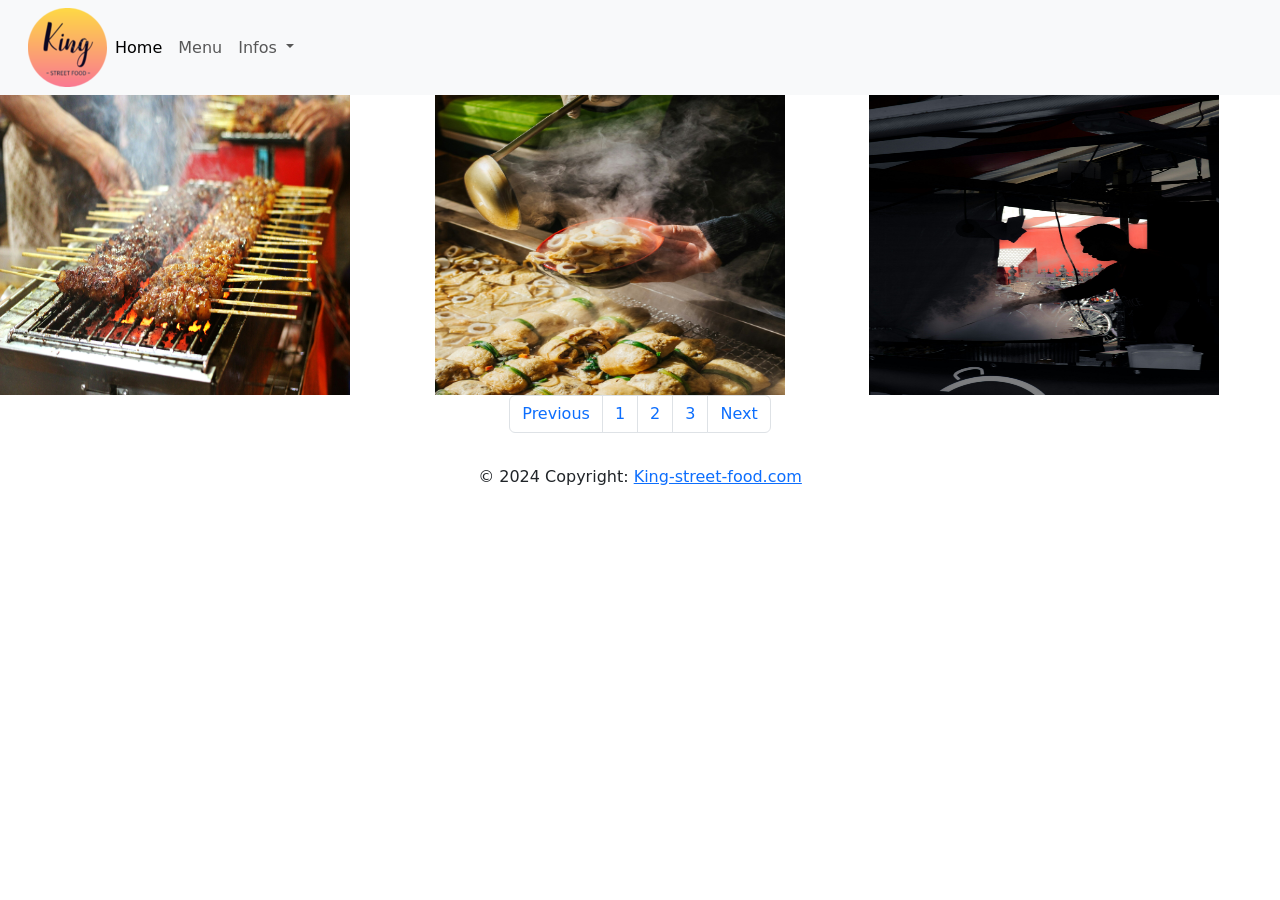
<file: assets/pages/photo2.html>
<!doctype html>
<html lang="en">

<head>
    <meta charset="utf-8">
    <meta name="viewport" content="width=device-width, initial-scale=1">
    <title>King's photos</title>
    <link href="https://cdn.jsdelivr.net/npm/bootstrap@5.3.3/dist/css/bootstrap.min.css" rel="stylesheet"
        integrity="sha384-QWTKZyjpPEjISv5WaRU9OFeRpok6YctnYmDr5pNlyT2bRjXh0JMhjY6hW+ALEwIH" crossorigin="anonymous">
</head>

<body>
    <!--Navbar-->
    <container>
        <nav class="navbar navbar-expand-lg navbar-light bg-light">
            <div class="container-fluid">
                <a class="navbar-brand" href="#"></a>
                <img src="/assets/images/logo.png">
                <button class="navbar-toggler" type="button" data-bs-toggle="collapse"
                    data-bs-target="#navbarSupportedContent" aria-controls="navbarSupportedContent"
                    aria-expanded="false" aria-label="Toggle navigation">
                    <span class="navbar-toggler-icon"></span>
                </button>
                <div class="collapse navbar-collapse" id="navbarSupportedContent">
                    <ul class="navbar-nav me-auto mb-2 mb-lg-0">
                        <li class="nav-item">
                            <a class="nav-link active" aria-current="page" href="/index.html">Home</a>
                        </li>
                        <li class="nav-item">
                            <a class="nav-link" href="/assets/pages/carte.html">Menu</a>
                        </li>
                        <li class="nav-item dropdown">
                            <a class="nav-link dropdown-toggle" href="#" id="navbarDropdown" role="button"
                                data-bs-toggle="dropdown" aria-expanded="false">
                                Infos
                            </a>
                            <ul class="dropdown-menu" aria-labelledby="navbarDropdown">
                                <li><a class="dropdown-item" href="/assets/pages/streets.html">Emplacements</a></li>
                                <li><a class="dropdown-item" href="/assets/pages/photo.html">Photos</a></li>
                                <li>
                                    <hr class="dropdown-divider">
                                </li>
                                <li><a class="dropdown-item" href="/assets/pages/contact.html">Contactez-nous</a></li>
                            </ul>
                        </li>
                    </ul>
                </div>
            </div>
        </nav>
    </container>
        <!--Photos de la 2ème page-->
        <div class="row">
            <div class="col-sm-4">
                <img src="../images/A1.jpg" alt="" height="300" width="350" data-placement="top" title="Brochettes">
            </div>
            <div class="col-sm-4">
                <img src="../images/B1.jpg" alt="" height="300" width="350" data-placement="top" title="Korean Food">
            </div>
            <div class="col-sm-4">
                <img src="../images/C1.jpg" alt="" height="300" width="350" data-placement="top" title="Open in the night">
            </div>
        </div>
    </div>

    <!--Page navigation-->

    <nav aria-label="Page navigation example">
        <ul class="pagination justify-content-center">
            <li class="page-item"><a class="page-link" href="photo1.html">Previous</a></li>
            <li class="page-item"><a class="page-link" href="photo1.html">1</a></li>
            <li class="page-item"><a class="page-link" href="photo2.html">2</a></li>
            <li class="page-item"><a class="page-link" href="photo3.html">3</a></li>
            <li class="page-item"><a class="page-link" href="photo3.html">Next</a></li>
        </ul>
    </nav>
    <div class="footer-copyright text-center py-3 bgfooter">© 2024 Copyright: <a href="https://nategithub9.github.io/official-king-street-food">King-street-food.com</a>

    <script src="https://cdn.jsdelivr.net/npm/bootstrap@5.3.3/dist/js/bootstrap.bundle.min.js"
        integrity="sha384-YvpcrYf0tY3lHB60NNkmXc5s9fDVZLESaAA55NDzOxhy9GkcIdslK1eN7N6jIeHz"
        crossorigin="anonymous"></script>

</body>

</html>
</file>
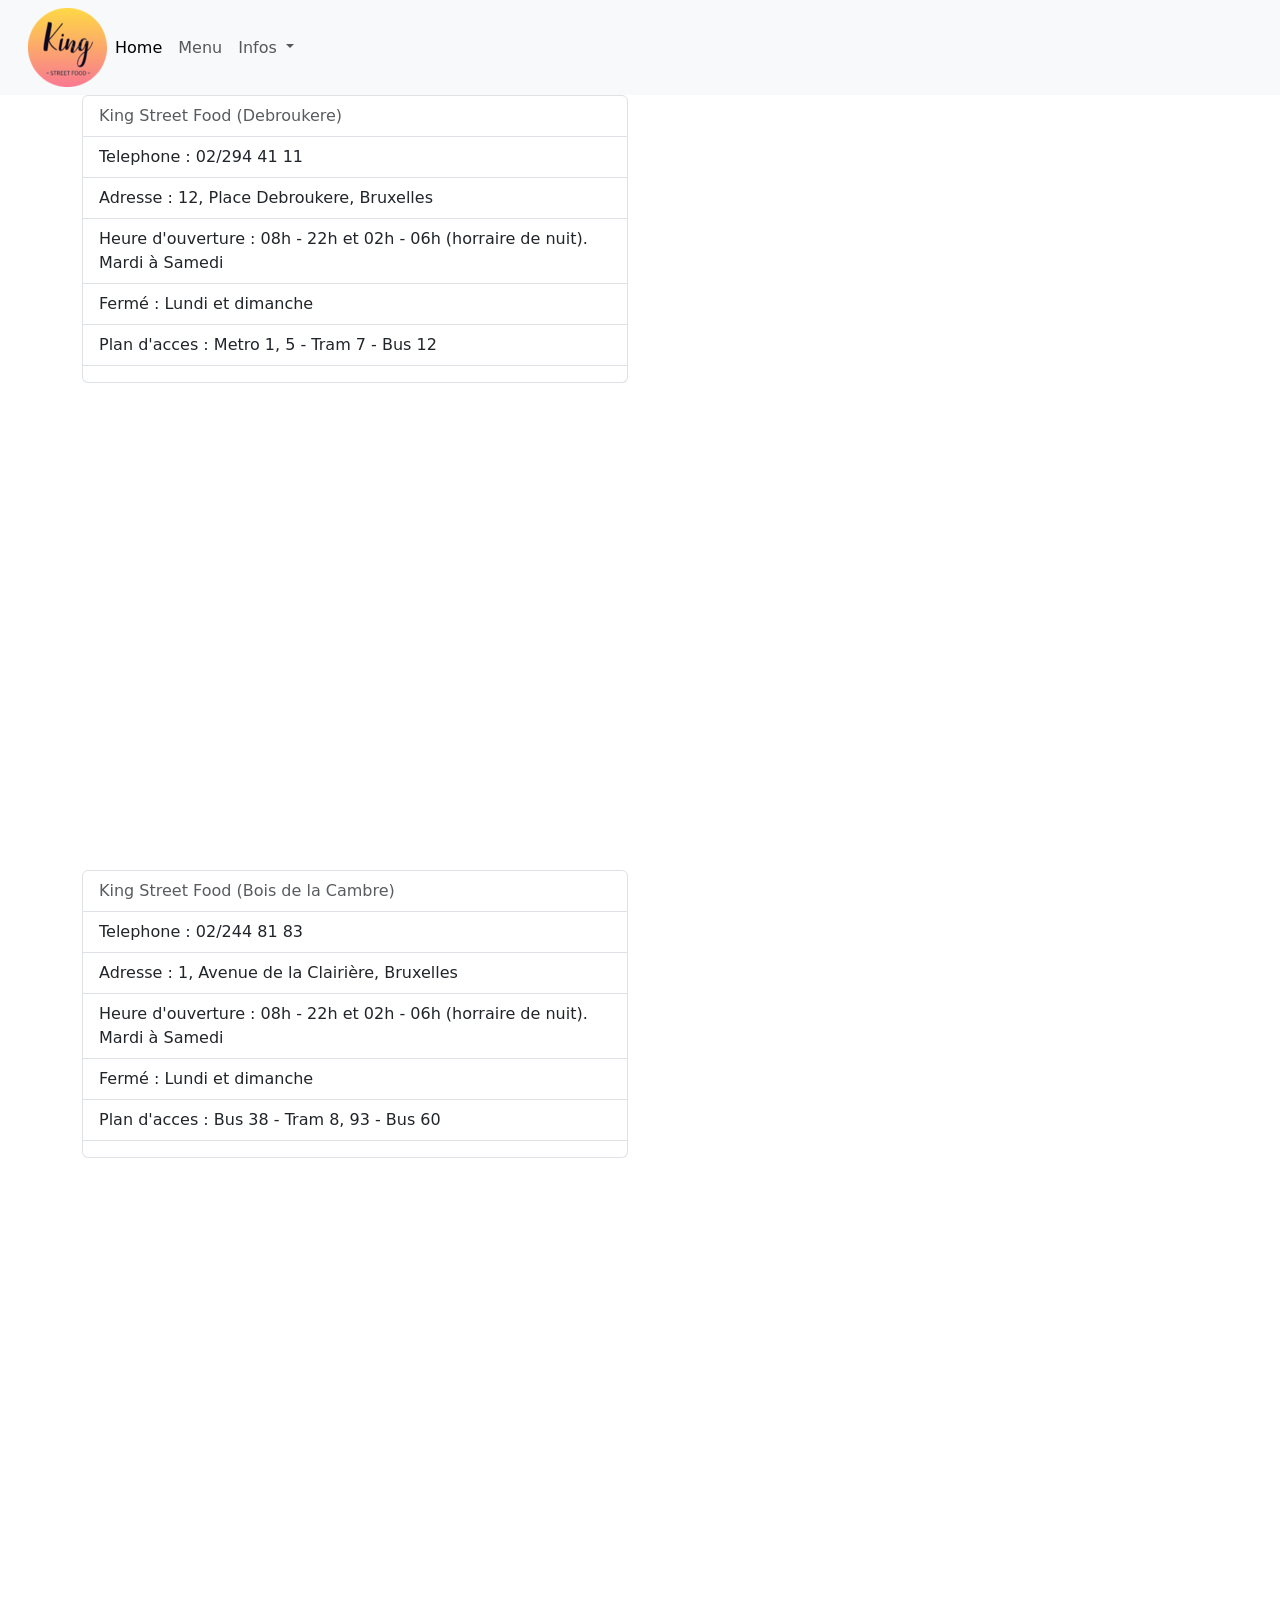
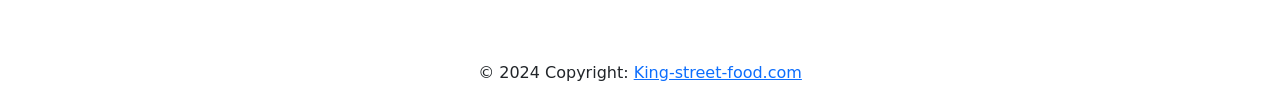
<file: assets/pages/streets.html>
<!doctype html>
<html lang="en">

<head>
    <meta charset="utf-8">
    <meta name="viewport" content="width=device-width, initial-scale=1">
    <title>King's Spots</title>
    <link href="https://cdn.jsdelivr.net/npm/bootstrap@5.3.3/dist/css/bootstrap.min.css" rel="stylesheet"
        integrity="sha384-QWTKZyjpPEjISv5WaRU9OFeRpok6YctnYmDr5pNlyT2bRjXh0JMhjY6hW+ALEwIH" crossorigin="anonymous">
</head>

<body>
    <!--Navbar-->
    <container>
        <nav class="navbar navbar-expand-lg navbar-light bg-light">
            <div class="container-fluid">
                <a class="navbar-brand" href="#"></a>
                <img src="/assets/images/logo.png">
                <button class="navbar-toggler" type="button" data-bs-toggle="collapse"
                    data-bs-target="#navbarSupportedContent" aria-controls="navbarSupportedContent"
                    aria-expanded="false" aria-label="Toggle navigation">
                    <span class="navbar-toggler-icon"></span>
                </button>
                <div class="collapse navbar-collapse" id="navbarSupportedContent">
                    <ul class="navbar-nav me-auto mb-2 mb-lg-0">
                        <li class="nav-item">
                            <a class="nav-link active" aria-current="page" href="/index.html">Home</a>
                        </li>
                        <li class="nav-item">
                            <a class="nav-link" href="/assets/pages/carte.html">Menu</a>
                        </li>
                        <li class="nav-item dropdown">
                            <a class="nav-link dropdown-toggle" href="#" id="navbarDropdown" role="button"
                                data-bs-toggle="dropdown" aria-expanded="false">
                                Infos
                            </a>
                            <ul class="dropdown-menu" aria-labelledby="navbarDropdown">
                                <li><a class="dropdown-item" href="/assets/pages/streets.html">Emplacements</a></li>
                                <li><a class="dropdown-item" href="/assets/pages/photo.html">Photos</a></li>
                                <li>
                                    <hr class="dropdown-divider">
                                </li>
                                <li><a class="dropdown-item" href="/assets/pages/contact.html">Contactez-nous</a>
                                </li>
                            </ul>
                        </li>
                    </ul>
                </div>
            </div>
        </nav>
    </container>
    <div class="container">
        <div class="row">
            <div class="col-lg-6 col-md-12 col-sm-12 col-12">
                <ul class="list-group">
                    <li class="list-group-item disabled">King Street Food (Debroukere)</li>
                    <li class="list-group-item">Telephone : 02/294 41 11</li>
                    <li class="list-group-item">Adresse : 12, Place Debroukere, Bruxelles</li>
                    <li class="list-group-item">Heure d'ouverture : 08h - 22h et 02h - 06h (horraire de nuit). Mardi
                        à Samedi</li>
                    <li class="list-group-item">Fermé : Lundi et dimanche</li>
                    <li class="list-group-item">Plan d'acces : Metro 1, 5 - Tram 7 - Bus 12</li>
                    <li class="list-group-item"></li>
                </ul>
            </div>
            <div class="container">
                <div class="row">
                    <div class="col-sm-8 col-lg-4">
                        <div>
                            <iframe
                                src="https://www.google.com/maps/d/u/0/embed?mid=1CkLsSDo3lC81WRSTRFU_KFNCMBRRYHk&ehbc=2E312F"
                                width="640" height="480"></iframe>
                        </div>
                    </div>
                </div>
            </div>
        </div>
    </div>
    <div class="container">
        <div class="row">
            <div class="col-lg-6 col-md-12 col-sm-12 col-12">
                <ul class="list-group">
                    <li class="list-group-item disabled">King Street Food (Bois de la Cambre)</li>
                    <li class="list-group-item">Telephone : 02/244 81 83</li>
                    <li class="list-group-item">Adresse : 1, Avenue de la Clairière, Bruxelles</li>
                    <li class="list-group-item">Heure d'ouverture : 08h - 22h et 02h - 06h (horraire de nuit). Mardi
                        à Samedi</li>
                    <li class="list-group-item">Fermé : Lundi et dimanche</li>
                    <li class="list-group-item">Plan d'acces : Bus 38 - Tram 8, 93 - Bus 60</li>
                    <li class="list-group-item"></li>
                </ul>
            </div>
            <div class="container">
                <div class="row">
                    <div class="col-sm-8 col-lg-4">
                        <div>
                            <iframe
                                src="https://www.google.com/maps/d/u/0/embed?mid=1-X0TCcnlxiynQQxKo1V4ANBYqut6xmQ&ehbc=2E312F"
                                width="640" height="480"></iframe>
                        </div>
                    </div>
                </div>
            </div>
        </div>
    </div>

    <div class="footer-copyright text-center py-3 bgfooter">© 2024 Copyright: <a
            href="https://nategithub9.github.io/official-king-street-food">King-street-food.com</a>
    </div>
    </div>

    <script src="https://cdn.jsdelivr.net/npm/bootstrap@5.3.3/dist/js/bootstrap.bundle.min.js"
        integrity="sha384-YvpcrYf0tY3lHB60NNkmXc5s9fDVZLESaAA55NDzOxhy9GkcIdslK1eN7N6jIeHz"
        crossorigin="anonymous"></script>

</body>

</html>
</file>
